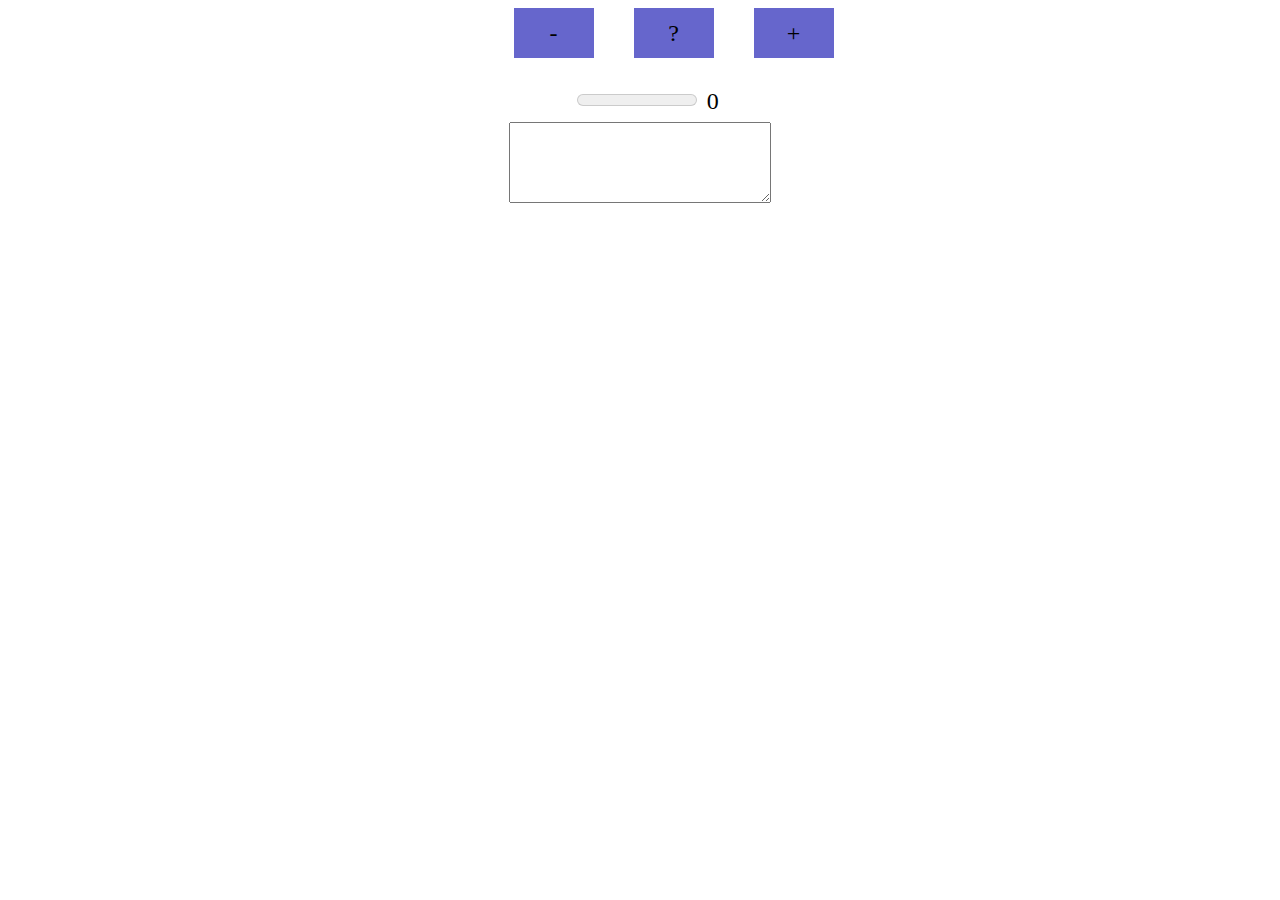
<file: index.html>
<!DOCTYPE html>
<html lang="fr">
	<head>
		<meta charset="utf-8">
		<meta name="author" content="Just a random guy">
		<meta name="description" content="Exemple de résolution pour l'examen sécu de Juin 2019">
		<title>Examen 2019</title>
		<link rel="stylesheet" href="style.css">
		
	</head>
	<body>
		<main>
		
			<!--	L'interface comporte 3 boutons, un section vide qui sera complétée par des nombres, un élément <meter>, 
			un total et un cadre de logs.	-->
		
			<div id="boutons">
				<div id="soustraction" class="boutons">-</div>
				<div id="aleatoire" class="boutons">?</div>
				<div id="addition" class="boutons">+</div>
			</div>
			
			<div id="nombres">
				
			</div>
			
			<div id="total">
				<meter class="total" id="totalMeter" min="0" max="20" value="0" low="10" high="12" optimum="20"></meter>
				<div class="total" id="lblTotal">0</div>
			</div>
			
			<div id="logs">
				<textarea id="txtLog" cols="30" rows="5" name="Logs">
					
				</textarea>
			</div>
			
		</main>
		
		<script src="jquery.min.js"></script>
		<script>
			$(document).ready(function() {
			//Définition des variables
				var nbrAleatoire;
				var totalNombres = 0;
				var total = 0;
				var totalApres = 0;
				var nombreClique;
				var caseCliquee = false;
				
				//Permet de vider le textarea quand la page est chargée
				document.getElementById('txtLog').value = '';
			
				/*	Au clic sur le bouton "?", si la somme des nombres est inférieure à 20, un nombre aléatoire 
				entre 1 et 9 (valeurs comprises) est ajouté dans la section. 
				Si la somme des nombres atteint ou dépasse 20, le bouton "?" devient gris et le clic sur 
				celui-ci n'a plus d'effet.	*/
			
				//Click sur le bouton aléatoire
				$('#aleatoire').click(function() {
					//Génération d'un nombre aléatoire entre 1 et 9 compris
					nbrAleatoire = Math.floor(Math.random() * (9-1+1) +1); /*(max - min + 1) + min*/
					//Gestion de la condition "Si la somme des nombres atteint ou dépasse 20"
					//Si plus petit que 20, ajouter le nombre dans un div
					if (totalNombres < 20)
					{
						$('#nombres').append('<div class="nombre">'+nbrAleatoire+'</div>');
					}
					totalNombres += nbrAleatoire;
					//Si plus grand ou égal, changer la couleur (le bouton sera bloqué car il entrera toujours dans cette condition)
					if (totalNombres >= 20)
					{
						$('#aleatoire').css('background-color','grey');
					}
					
					//Quand on clique sur un nombre généré...
					
					/*	Au clic sur un nombre, les nombres deviennent tous roses et le nombre cliqué devient vert.	*/
					
					$('.nombre').click(function() {
						//Changement des couleurs
						$('.nombre').css('background-color','#C88');
						$(this).css('background-color','#6C6');
						//Initialisation de la variable permettant de vérifier si un bouton est sélectionné
						caseCliquee = true;
						//Sauvegarde du bouton sélectionné pour les autres fonctions
						nombreClique = parseInt($(this).html());
					});
				});
				
				/*	Au clic sur les boutons "-" ou "+", si un nombre est vert, une ligne de log est ajoutée en haut 
				du cadre de logs. Cette ligne est de la forme x + y = z ou x - y = z selon l'opération cliquée, 
				et où x est le total avant le clic, y le nombre vert et z le total après le clic.
				z est toujours compris dans l'intervalle 0 à 20. Ce qui donne parfois des logs surpenants comme 
				"15 + 6 = 20" ou "3 - 7 = 0"	*/
				
				//Si click sur bouton soustraction ...
				$('#soustraction').click( function () {
					if (caseCliquee == true)
					{
						//Sauvegarde du contenu du textarea
						valeurPrecedente = document.getElementById('txtLog').value;
						//Changement du "futur" total
						totalApres = total-nombreClique;
						//Si le total ne descend pas sous 0, on continue, sinon celui-ci sera égal à 0
						if(totalApres < 0)
						{
							totalApres = 0;
						}
						//Mise à jour du textarea
						document.getElementById('txtLog').value = total+' - '+nombreClique+' = '+(totalApres) + '\n' + valeurPrecedente;
						//Appel de la fonction pour mettre à jour les valeurs
						actualiserValeurs();
					}
				});
				
				$('#addition').click( function () {
					if (caseCliquee == true)
					{
						valeurPrecedente = document.getElementById('txtLog').value;
						totalApres = total+nombreClique;
						if(totalApres > 20)
						{
							totalApres = 20;
						}
						document.getElementById('txtLog').value = total+' + '+nombreClique+' = '+(totalApres) + '\n' + valeurPrecedente;
						actualiserValeurs();
					}
				});
				
				/*	Le nouveau total ainsi calculé, est affiché à côté du <meter> et en tant que value du <meter> 
				(dont les paramètres sont min="0" max="20" value="0" low="10" high="12" optimum="20").	*/
				
				function actualiserValeurs()
				{
					//Mise à jour du total
					total = totalApres;
					//Mise à jour du label et du meter
					$('#lblTotal').html(total);
					$('#totalMeter').attr("value", total);
				}			
			});
			
			/*	Dernière étape, quand tout le reste fonctionne : les nombres générés sont triés du plus petit 
			au plus grand !		*/
			/*	Je ne l'ai pas fait car c'est du gros boulot pour peu de résultat. Je ne l'ai pas fait à l'examen 
			(j'ai expliqué mes idées en commentaires mais je n'ai rien mis en place) mais j'ai quand même eu de beaux points. 
			Ces points bonus ne valent pas grand chose, ne vous attardez pas dessus !		*/
		</script>
	</body>
</html>
</file>
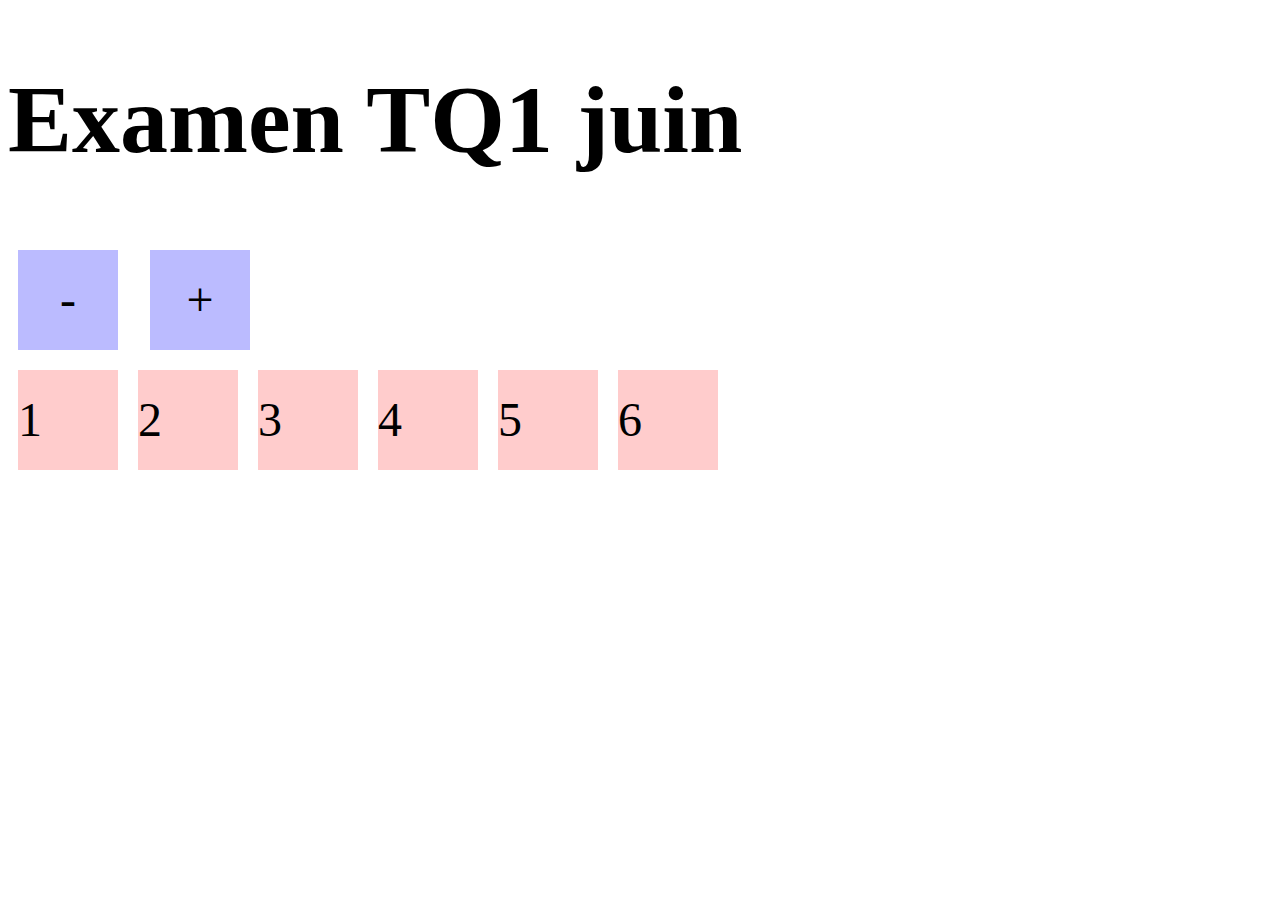
<file: exam1.html>
<!DOCTYPE HTML>
<html>
    <head>
        <meta charset="utf-8" />
        <title>Remédiation Juillet 2019</title>
        <style>
            body {font-size: 48px;}

            .bouton {
                width: 100px;
                height: 100px;
                background-color: #bbf;
                display: inline-block;
                margin: 10px;
                cursor: pointer;
                text-align: center;
                align-content: center;
            }
            /* survol du bouton */
            .bouton:hover {background-color: #bfb;}

            .bouton.active {background-color: #ccc;}

            .numero {
                width: 100px;
                height: 100px;
                background-color: #fcc;
                display: inline-block;
                margin: 10px;
                align-content: center;
            }

            .couleur{background-color: #888;}

        </style>
    </head>
    <body>
        <section>
            <h1>Examen TQ1 juin</h1>
            <div class="bouton" id="moins">-</div>
            <div class="bouton" id="plus">+</div>
        </section>
        <section id="nums">
            <!--- nouveaux boutons --->
        </section>
        <script src="jquery.min.js"></script>
        <script>
            $(document).ready(function() {
                var nb = Math.floor(2 + Math.random() * 7); //random de 2 à 8 (math.floor = arrondi vers inferieur)
                for (let i = 1; i <= nb; i++) {
                    /* ajout d'un bouton avec un numéro aléatoire */
                    $('#nums').append('<div class ="numero" id ="n'+i+'">'+i+'</div>');
                }

                $('#moins').click(function() {
                    //supression d'une classe ou change la couleur si "numéro" = 1
                    if (nb > 1) {
                        $('#n' + nb).remove();
                        nb--;
                    }
                    if (nb == 1) {
                        $('.numero').addClass('couleur');
                    } else {
                        $('.numero').removeClass('couleur');
                    }

                });

                $('#plus').click(function() {
                    //ajout d'une classe avec changement de couleur si 9 cases possédées
                    if (nb < 9) {
                        nb++;
                        $('#nums').append('<div class="numero" id="n' + nb + '">' + nb + '</div>');
                    }
                    if (nb == 9) {
                        $('.numero').addClass('couleur');
                    } else {
                        $('.numero').removeClass('couleur');
                    }
                });
            });
        </script>
    </body>
</html>
</file>
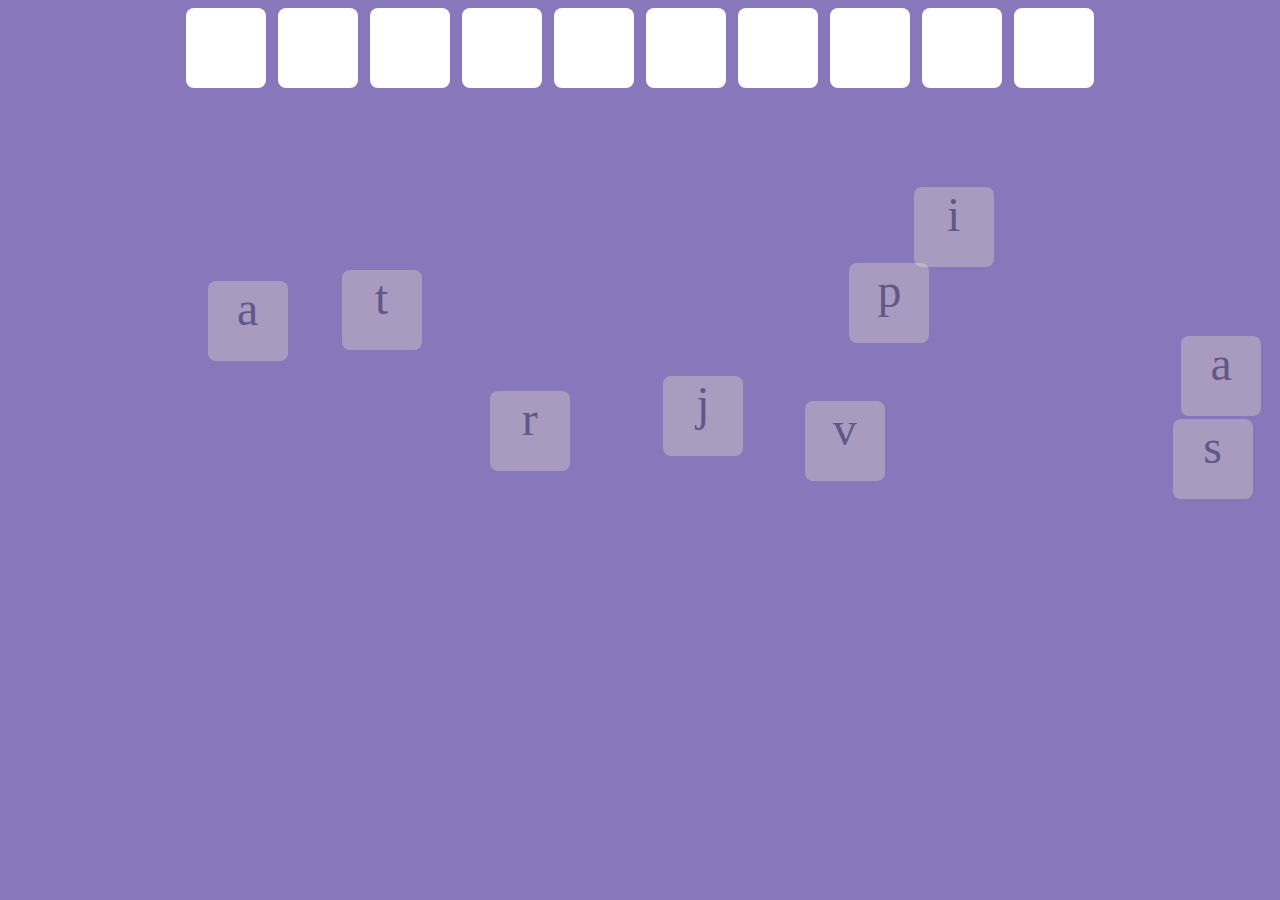
<file: exam2.html>
<!doctype html>
<html>

<head>
    <meta charset="utf-8">
    <title>Remédiation juillet 2019</title>
    <style>
        body {
            font-size: 48px;
            text-align: center;
            background-color: #87b;
        }

        .case {
            width: 80px;
            height: 80px;
            border-radius: 8px;
            display: inline-block;
            background-color: #fff;
            cursor: pointer; /* changer le curseur */
        }

        .case:hover {
            background-color: #bbb;/* changer la couleur lors du survol */

        }

        .jeton { 
            /* les lettres à remattre dans le cadre */
            width: 80px;
            height: 80px;
            border-radius: 8px;
            display: inline-block;
            background-color: #ffc;
            position: absolute;
            left: 0;
            top: 0;
            display: none;
            cursor: pointer;
        }

        .jeton:hover{ background-color: #fbb; z-index: 2;}
        .jeton.check { background-color: #000; color: #fff; z-index: 2;} /* selection du bouton */

    </style>
</head>

<body onload="chargement()">
    <section>
        <div class="case"></div>
        <div class="case"></div>
        <div class="case"></div>
        <div class="case"></div>
        <div class="case"></div>
        <div class="case"></div>
        <div class="case"></div>
        <div class="case"></div>
        <div class="case"></div>
        <div class="case"></div>
    </section>
    <section>
        <div class="jeton">j</div>
        <div class="jeton">a</div>
        <div class="jeton">v</div>
        <div class="jeton">a</div>
        <div class="jeton">s</div>
        <div class="jeton">c</div>
        <div class="jeton">r</div>
        <div class="jeton">i</div>
        <div class="jeton">p</div>
        <div class="jeton">t</div>
    </section>
    <script src="jquery.min.js"></script>
    <script>
        function chargement() {
            $('.jeton').each(function() {
                /* positionnement aléatoire [a modifier en fonction de la résolution de l'écran */
                $(this).css('left',100+1300* Math.random()); 
                $(this).css('top',100+400* Math.random());
            });
            /* animation pour l'affichage des jetons lors du rafraichissement de la page*/
            $('.jeton').fadeIn(2000);
        }

        $(document).ready(function() {
            $('.jeton').click(function() {
                /* changer la sélection des jeton */
                $('.jeton').removeClass('check');
                $(this).addClass('check');
            });

            $('.case').click(function() {
                /* l'animation du déplacement des jetons */
                $('.check').animate({top: $(this).offset().top, left: $(this).offset().left});
            });
        });

    </script>
</body>

</html>
</file>
<file: style.css>
main
{
	text-align:center;
	font-size:1.5em;
	width:50%;
	margin-left:25%;
}
#boutons
{
	display:flex;
	flex-flow:row wrap;
	margin-bottom:20px;	
}
/*	Les nombres ont un background rose.	*/
.boutons
{
	background-color:#66C;
	margin-left:20px;
	margin-right:20px;
	width: 80px;
	height:50px;
	cursor:pointer;
	line-height:50px;
}
#soustraction
{
	margin-left:30%;	
}
#nombres
{
	margin-bottom:10px;
	display:flex;
}
.nombre
{
	width: 80px;
	height:50px;
	cursor:pointer;
	margin:auto;
	background-color:#C88;
	line-height:50px;
}
#total
{
	display:flex;
	flex-flow:row wrap;
}
meter
{
	margin-left:40%;
	margin-right:10px;
	margin-bottom:10px;
}
</file>
